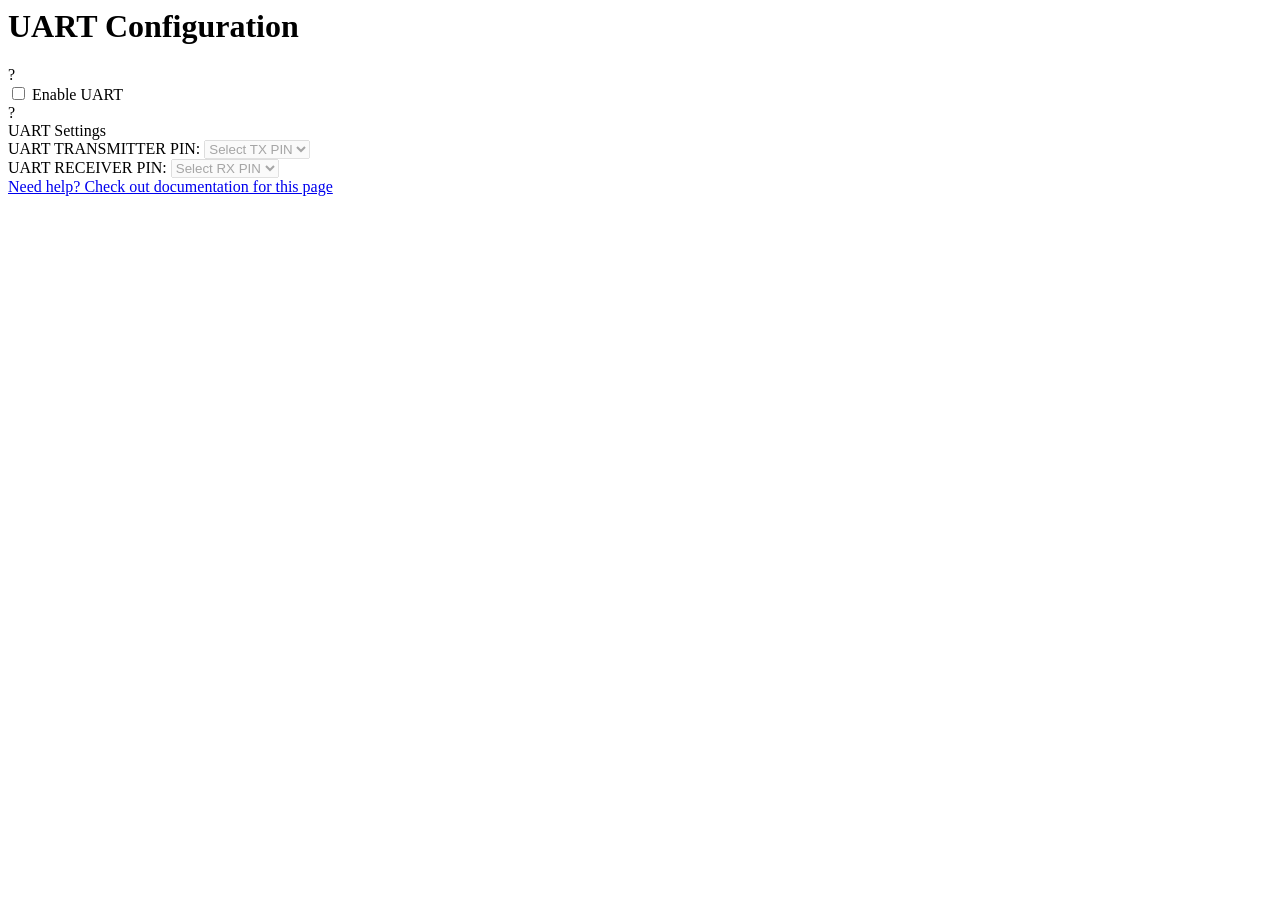
<file: Configurator/Pages/Addons/uart.html>
<body>
    <div id="uart_container">
        <div id="idle_head_container">
            <h1 class="page-header">UART Configuration</h1>
            <div id="idle_header_helper" class="helper"
                title="(Addon)&#10;DISABLED WHEN NOT IN USE&#10;Setup TX and RX pins in order to enable communications with other boards.">
                ?</div>
        </div>

        <!-- Added checkbox container similar to idle page -->
        <div class="uart-checkbox-container">
            <input type="checkbox" id="chkUART" name="chkUART" onchange="toggleUARTCheckBox();">
            <label id="lblUART" for="chkUART">Enable UART</label>
            <div class="helper" title="When unchecked, all UART functionality will be disabled">?</div>
        </div>

        <div class="uart-content-wrapper disabled-container" id="mbdyUART">
            <div class="uart-controls-section uart-section-box">
                <div class="section-title">
                    UART Settings
                </div>
                <div class="uart-control-group">
                    <label for="uart_tx_pin_num">UART TRANSMITTER PIN:</label>
                    <select id="uart_tx_pin_num" class="uart-form-select" onchange="setUARTTXPin(); check_gpio_conflicts();" disabled>
                        <option value="" selected>Select TX PIN</option>
                        <option value="0">GP0</option>
                        <option value="12">GP12</option>
                        <option value="16">GP16</option>
                        <option value="28">GP28</option>
                    </select>
                </div>

                <div class="section-separator"></div>

                <div class="uart-control-group">
                    <label for="uart_rx_pin_num">UART RECEIVER PIN:</label>
                    <select id="uart_rx_pin_num" class="uart-form-select" onchange="setUARTRXPin(); check_gpio_conflicts();" disabled>
                        <option value="" selected>Select RX PIN</option>
                        <option value="1">GP1</option>
                        <option value="13">GP13</option>
                        <option value="17">GP17</option>
                        <option value="29">GP29</option>
                    </select>
                </div>
            </div>
        </div>
        <!-- Footer -->
        <div class="footer-row">
    <a href="https://fight-lights.com/docs/#uart-config" target="_blank" id="lnkUART" class="guide-link">Need help?
        Check out documentation for this page</a>
        </div>
    </div>
</body>
</file>
